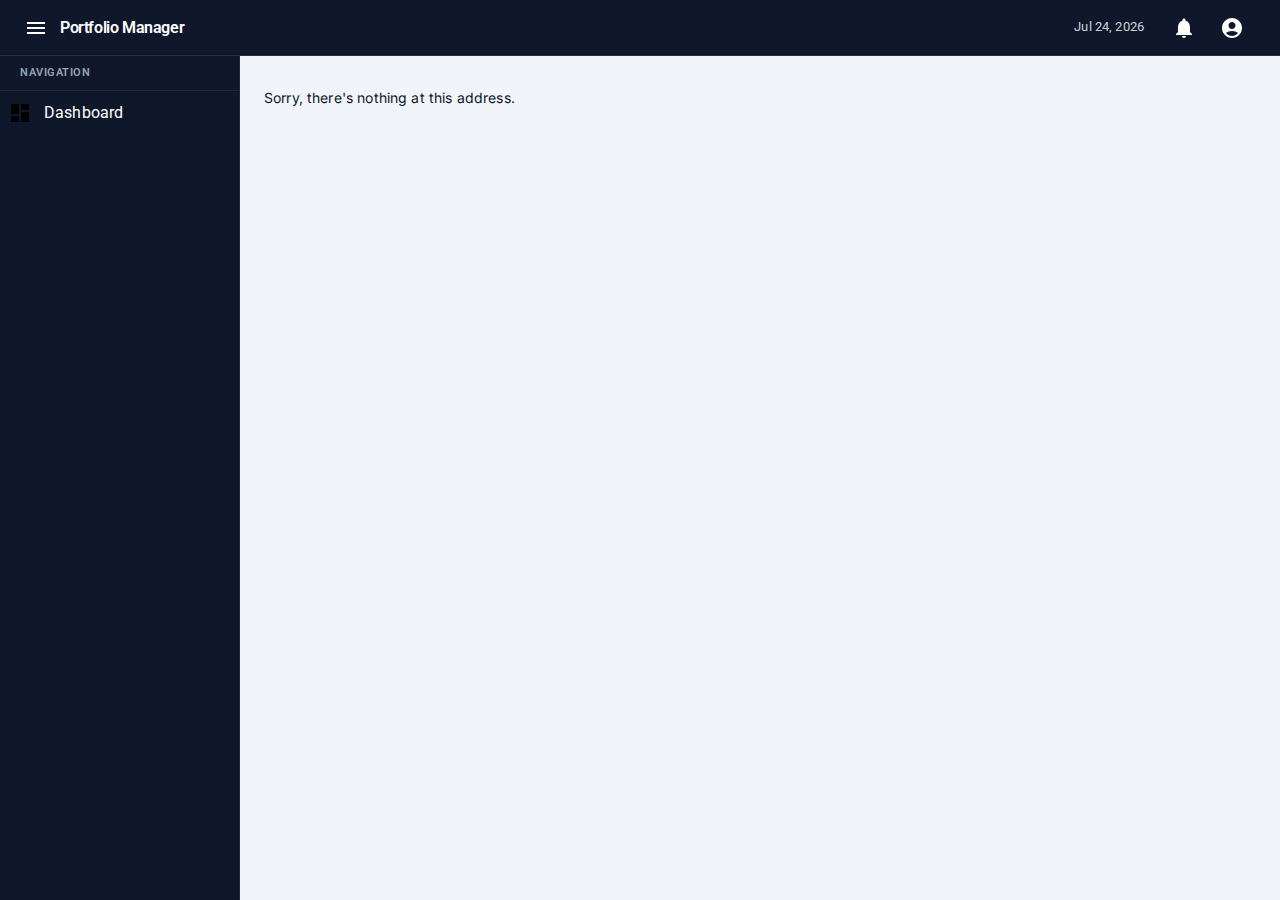
<file: PortfolioManager.Web/wwwroot/index.html>
<!DOCTYPE html>
<html lang="en">

<head>
    <meta charset="utf-8" />
    <meta name="viewport" content="width=device-width, initial-scale=1.0" />
    <title>Portfolio Manager</title>
    <base href="/" />
    <link href="https://fonts.googleapis.com/css?family=Roboto:300,400,500,700&display=swap" rel="stylesheet" />
    <link href="https://fonts.googleapis.com/css2?family=Roboto+Mono:wght@400;500;600&display=swap" rel="stylesheet" />
    <link href="_content/MudBlazor/MudBlazor.min.css" rel="stylesheet" />
    <link rel="icon" type="image/png" href="favicon.svg" />
    <link href="PortfolioManager.Web.styles.css" rel="stylesheet" />
    <link href="css/app.css" rel="stylesheet" />
    <style>
        .app-loading {
            display: flex;
            flex-direction: column;
            align-items: center;
            justify-content: center;
            height: 100vh;
            background: linear-gradient(135deg, #667eea 0%, #764ba2 100%);
            font-family: 'Roboto', sans-serif;
        }

        .loading-container {
            text-align: center;
        }

        .loading-logo {
            font-size: 3rem;
            font-weight: 700;
            color: white;
            margin-bottom: 2rem;
            letter-spacing: 2px;
            text-shadow: 0 2px 10px rgba(0, 0, 0, 0.2);
        }

        .loading-spinner {
            width: 60px;
            height: 60px;
            margin: 0 auto 1.5rem;
            border: 4px solid rgba(255, 255, 255, 0.3);
            border-top: 4px solid white;
            border-radius: 50%;
            animation: spin 1s linear infinite;
        }

        @keyframes spin {
            0% { transform: rotate(0deg); }
            100% { transform: rotate(360deg); }
        }

        .loading-text {
            color: white;
            font-size: 1.1rem;
            font-weight: 400;
            opacity: 0.9;
            animation: pulse 1.5s ease-in-out infinite;
        }

        @keyframes pulse {
            0%, 100% { opacity: 0.6; }
            50% { opacity: 1; }
        }

        .loading-dots {
            display: inline-flex;
            gap: 4px;
            margin-left: 4px;
        }

        .loading-dots span {
            width: 6px;
            height: 6px;
            background: white;
            border-radius: 50%;
            animation: bounce 1.4s infinite ease-in-out both;
        }

        .loading-dots span:nth-child(1) {
            animation-delay: -0.32s;
        }

        .loading-dots span:nth-child(2) {
            animation-delay: -0.16s;
        }

        @keyframes bounce {
            0%, 80%, 100% {
                transform: scale(0);
            }
            40% {
                transform: scale(1);
            }
        }

        .loading-subtitle {
            color: rgba(255, 255, 255, 0.8);
            font-size: 0.9rem;
            margin-top: 0.5rem;
            font-weight: 300;
        }

        .loading-logos {
            display: flex;
            align-items: center;
            justify-content: center;
            gap: 2rem;
            margin-top: 2rem;
        }

        .loading-logos img {
            height: 40px;
            opacity: 0.9;
        }

        .loading-logos .divider {
            width: 1px;
            height: 40px;
            background: rgba(255, 255, 255, 0.5);
        }
    </style>
</head>

<body>
    <div id="app">
        <div class="app-loading">
            <div class="loading-container">
                <div class="loading-logo">PORTFOLIO MANAGER</div>
                <div class="loading-spinner"></div>
                <div class="loading-text">
                    Loading
                    <span class="loading-dots">
                        <span></span>
                        <span></span>
                        <span></span>
                    </span>
                </div>
                <div class="loading-subtitle">Preparing your dashboard</div>
                <div class="loading-logos">
                    <img src="images/sharesies-large-logo.svg" alt="Sharesies" />
                    <div class="divider"></div>
                    <img src="images/ibkr-large-logo.svg" alt="IBKR" />
                </div>
            </div>
        </div>
    </div>

    <div id="blazor-error-ui">
        An unhandled error has occurred.
        <a href="." class="reload">Reload</a>
        <span class="dismiss">🗙</span>
    </div>
    <script src="_framework/blazor.webassembly.js"></script>
    <script src="_content/MudBlazor/MudBlazor.min.js"></script>
</body>

</html>
</file>
<file: PortfolioManager.Web/wwwroot/css/app.css>
@import"https://fonts.googleapis.com/css2?family=Inter:wght@300;400;500;600;700;800&display=swap";html,body{font-family:"Inter",-apple-system,BlinkMacSystemFont,"Segoe UI",sans-serif;color:#0f172a;background-color:#f1f5f9;-webkit-font-smoothing:antialiased;-moz-osx-font-smoothing:grayscale}h1:focus{outline:none}a,.btn-link{color:#1e40af}.btn-primary{color:#fff;background-color:#1e40af;border-color:#1e40af;font-weight:600;letter-spacing:.025em;transition:all .2s ease-in-out}.btn-primary:hover{background-color:#1d4ed8;transform:translateY(-1px);box-shadow:0 4px 6px -1px rgba(0,0,0,.1),0 2px 4px -1px rgba(0,0,0,.06)}.btn:focus,.btn:active:focus,.btn-link.nav-link:focus,.form-control:focus,.form-check-input:focus{box-shadow:0 0 0 .1rem #fff,0 0 0 .25rem #1e40af}.app-loading{display:flex;align-items:center;justify-content:center;flex-direction:column;height:100vh;background:linear-gradient(135deg, #637bc7 0%, #1a365d 100%);font-family:"Inter",-apple-system,BlinkMacSystemFont,"Segoe UI",sans-serif;padding:1rem}.loading-container{text-align:center;max-width:90%}.loading-logo{font-size:1.5rem;font-weight:700;color:#fff;margin-bottom:2rem;letter-spacing:2px;text-shadow:0 2px 10px rgba(0,0,0,.2)}.loading-spinner{width:60px;height:60px;margin:0 auto 1.5rem;border:4px solid rgba(255,255,255,.3);border-top:4px solid #fff;border-radius:9999px;animation:spin 1s linear infinite}@keyframes spin{0%{transform:rotate(0deg)}100%{transform:rotate(360deg)}}.loading-text{color:#fff;font-size:1rem;font-weight:400;opacity:.9;animation:pulse 1.5s ease-in-out infinite}@keyframes pulse{0%,100%{opacity:.6}50%{opacity:1}}.loading-dots{display:inline-flex;gap:4px;margin-left:4px}.loading-dots span{width:6px;height:6px;background:#fff;border-radius:9999px;animation:bounce 1.4s infinite ease-in-out both}.loading-dots span:nth-child(1){animation-delay:-0.32s}.loading-dots span:nth-child(2){animation-delay:-0.16s}@keyframes bounce{0%,80%,100%{transform:scale(0)}40%{transform:scale(1)}}.loading-subtitle{color:rgba(255,255,255,.8);font-size:.8125rem;margin-top:.5rem;font-weight:300}.loading-logos{display:flex;align-items:center;justify-content:center;gap:2rem;margin-top:2rem;flex-wrap:wrap}.loading-logos img{height:40px;opacity:.9}.loading-logos .divider{width:1px;height:40px;background:rgba(255,255,255,.5)}.stat-card{border:1px solid #e2e8f0;border-radius:.75rem;transition:.3s cubic-bezier(0.4, 0, 0.2, 1);background:#fff;box-shadow:0 1px 3px 0 rgba(0,0,0,.1),0 1px 2px 0 rgba(0,0,0,.06)}.stat-card:hover{transform:translateY(-2px);box-shadow:0 4px 6px -1px rgba(0,0,0,.1),0 2px 4px -1px rgba(0,0,0,.06) !important}.stat-label{font-size:.6875rem !important;font-weight:600 !important;text-transform:uppercase;letter-spacing:.05em;color:#64748b !important}.stat-value{font-size:1.5rem !important;font-weight:700 !important;color:#0f172a !important;line-height:1.2 !important;letter-spacing:-0.025em}.stat-change{font-size:.8125rem !important;font-weight:600 !important;margin-top:4px !important}.stat-icon{padding:.5rem;border-radius:.5rem}.stat-icon.primary{background-color:rgba(30,64,175,.1);color:#1e40af}.stat-icon.success{background-color:#dcfce7;color:#22c55e}.stat-icon.neutral{background-color:#f1f5f9;color:#64748b}.holdings-card{border-radius:.75rem !important;border:1px solid #e2e8f0 !important;overflow:hidden !important;box-shadow:0 1px 3px 0 rgba(0,0,0,.1),0 1px 2px 0 rgba(0,0,0,.06) !important;background:#fff}.port-dashboard-stat-card{border:1px solid #e2e8f0 !important;border-radius:.75rem !important;box-shadow:0 1px 3px 0 rgba(0,0,0,.1),0 1px 2px 0 rgba(0,0,0,.06) !important;background:#fff !important;transition:.3s cubic-bezier(0.4, 0, 0.2, 1) !important}.port-dashboard-stat-card:hover{transform:translateY(-2px);box-shadow:0 4px 6px -1px rgba(0,0,0,.1),0 2px 4px -1px rgba(0,0,0,.06) !important}.port-dashboard-stat-card .mud-card-content{padding:1rem !important}.port-dashboard-table-card{border:1px solid #e2e8f0 !important;border-radius:.75rem !important;box-shadow:0 1px 3px 0 rgba(0,0,0,.1),0 1px 2px 0 rgba(0,0,0,.06) !important;background:#fff !important;overflow:hidden !important}.port-dashboard-table-card .mud-card-header{padding:1rem !important;border-bottom:1px solid #f1f5f9 !important;background:rgba(0,0,0,0) !important}.port-dashboard-table-card .mud-card-header .mud-card-header-content h6{font-size:1rem !important;font-weight:700 !important;color:#0f172a !important;margin-bottom:4px !important}.port-dashboard-table-card .mud-card-header .mud-card-header-content .mud-typography-body2{font-size:.8125rem !important;color:#64748b !important}.port-dashboard-table{background:rgba(0,0,0,0) !important}.port-dashboard-table .mud-table-head{background-color:#f8fafc !important}.port-dashboard-table .mud-table-head th{font-size:.6875rem !important;font-weight:700 !important;text-transform:uppercase !important;letter-spacing:.05em !important;color:#64748b !important;padding:.75rem 1rem !important;border-bottom:2px solid #e2e8f0 !important}.port-dashboard-table .mud-table-body tr{transition:background-color .15s ease-in-out !important;border-bottom:1px solid #f1f5f9 !important}.port-dashboard-table .mud-table-body tr:hover{background-color:#f8fafc !important}.port-dashboard-table .mud-table-body tr:last-child{border-bottom:none !important}.port-dashboard-table .mud-table-body tr td{padding:.75rem 1rem !important;font-size:.8125rem !important}.port-dashboard-table-header{font-size:.6875rem !important;font-weight:700 !important;text-transform:uppercase !important;letter-spacing:.05em !important;color:#64748b !important;padding:.75rem 1rem !important}.port-dashboard-table .mud-avatar{width:32px !important;height:32px !important;border-radius:.5rem !important;font-size:.6875rem !important;font-weight:700 !important}.port-dashboard-avatar-icon{width:40px !important;height:40px !important;border-radius:.5rem !important}.port-dashboard-avatar-icon.mud-avatar-filled{background-color:rgba(30,64,175,.1) !important}.port-dashboard-avatar-icon.mud-avatar-filled .mud-icon-root{color:#1e40af !important}.port-dashboard-avatar-icon.mud-success{background-color:#dcfce7 !important}.port-dashboard-avatar-icon.mud-success .mud-icon-root{color:#22c55e !important}.port-dashboard-avatar-icon.mud-info{background-color:#f1f5f9 !important}.port-dashboard-avatar-icon.mud-info .mud-icon-root{color:#64748b !important}.port-dashboard-badge-success{display:inline-flex;align-items:center;gap:4px;padding:4px 12px;background-color:#dcfce7;color:#22c55e;font-size:.6875rem;font-weight:600;border-radius:.5rem}.port-dashboard-badge-error{display:inline-flex;align-items:center;gap:4px;padding:4px 12px;background-color:#fee2e2;color:#ef4444;font-size:.6875rem;font-weight:600;border-radius:.5rem}.port-dashboard-return-badge-success{display:inline-flex;align-items:center;gap:4px;padding:6px 12px;background-color:#dcfce7;color:#22c55e;font-size:.6875rem;font-weight:700;border-radius:.5rem}.port-dashboard-return-badge-error{display:inline-flex;align-items:center;gap:4px;padding:6px 12px;background-color:#fee2e2;color:#ef4444;font-size:.6875rem;font-weight:700;border-radius:.5rem}.currency-chip{display:inline-block;padding:4px 8px;background-color:#f1f5f9;color:#64748b;font-size:10px;font-weight:800;letter-spacing:.1em;border-radius:.5rem;text-transform:uppercase}.numeric-text{font-family:"Inter",-apple-system,BlinkMacSystemFont,"Segoe UI",sans-serif;font-weight:500}.mud-typography-h4{font-size:1.5rem !important;font-weight:700 !important;letter-spacing:-0.025em !important}.mud-typography-h6{font-size:1rem !important;font-weight:700 !important}.mud-typography-body2{font-size:.8125rem !important}.mud-typography-caption{font-size:.6875rem !important;color:#94a3b8 !important}.holdings-card{border-radius:.75rem !important;border:1px solid #e2e8f0 !important;overflow:hidden !important;box-shadow:0 1px 3px 0 rgba(0,0,0,.1),0 1px 2px 0 rgba(0,0,0,.06) !important;background:#fff}.holdings-title{font-weight:700 !important;color:#0f172a !important;font-size:1rem !important}.holdings-subtitle{font-size:.8125rem;color:#64748b;margin-top:2px}.holdings-table{background:rgba(0,0,0,0) !important}.holdings-table .mud-table-head{background-color:#f8fafc !important}.holdings-table tbody tr{transition:background-color .15s ease-in-out;border-bottom:1px solid #f1f5f9}.holdings-table tbody tr:hover{background-color:#f8fafc !important}.holdings-table tbody tr:last-child{border-bottom:none}.table-header{font-size:.6875rem;font-weight:700;text-transform:uppercase;letter-spacing:.05em;color:#64748b;padding:.5rem .75rem;border-bottom:2px solid #e2e8f0}.symbol-cell{font-weight:700 !important;color:#0f172a !important}.symbol-avatar{width:32px;height:32px;border-radius:.5rem;background-color:#1e40af;color:#fff;display:flex;align-items:center;justify-content:center;font-weight:700;font-size:.6875rem}.symbol-name{font-size:.6875rem;color:#94a3b8;margin-top:2px}.number-cell{font-family:"Roboto Mono","SF Mono",Monaco,"Cascadia Code",monospace;font-size:.8125rem !important;text-align:right !important}.return-chip{font-family:"Roboto Mono","SF Mono",Monaco,"Cascadia Code",monospace;font-weight:600 !important;font-size:.6875rem !important;padding:4px 12px;border-radius:.75rem}.ynex-badge{background-color:#f1f5f9;color:#0f172a;font-weight:600;padding:4px 12px;border-radius:.5rem;font-size:.6875rem;display:inline-block}.ynex-badge-success{background-color:#dcfce7;color:#22c55e;font-weight:600;padding:4px 12px;border-radius:.5rem;font-size:.6875rem;display:inline-block}.ynex-badge-error{background-color:#fee2e2;color:#ef4444;font-weight:600;padding:4px 12px;border-radius:.5rem;font-size:.6875rem;display:inline-block}.currency-chip,.currency-badge-lg{background-color:rgba(30,64,175,.1);color:#1e40af;font-weight:600;border-radius:.5rem;display:inline-block}.currency-chip{padding:6px 12px;font-size:.6875rem}.currency-badge-lg{padding:8px 16px;display:inline-flex;align-items:center;font-size:.8125rem}.professional-appbar{background:#0f172a !important;border-bottom:1px solid rgba(255,255,255,.1) !important;box-shadow:0 1px 3px 0 rgba(0,0,0,.1),0 1px 2px 0 rgba(0,0,0,.06) !important;height:56px !important}.appbar-title{font-weight:600 !important;letter-spacing:-0.025em !important;color:#fff !important;font-size:1.125rem}.appbar-logo-mobile{display:none;height:32px;width:32px;border-radius:9999px}.appbar-logo-desktop{display:block;height:36px;width:36px;border-radius:.5rem;padding:3px;background:#1e40af;border:2px solid rgba(255,255,255,.2);margin-right:12px;transition:all .2s ease-in-out}.appbar-logo-desktop:hover{background:#1d4ed8;border-color:rgba(255,255,255,.3);transform:scale(1.05)}.professional-drawer{border-right:1px solid #1e293b !important;background:#0f172a !important}.professional-drawer .mud-drawer{margin-top:0 !important;padding-top:0 !important}.professional-drawer .mud-drawer-content{padding-top:0 !important}.mud-drawer-clipped-always{margin-top:0 !important;top:56px !important;height:calc(100vh - 56px) !important}.drawer-header{background:rgba(15,23,42,.6) !important;border-bottom:1px solid #1e293b !important;padding:.5rem .75rem !important;padding-left:1.25rem !important;margin-top:0 !important;min-height:auto !important}.drawer-title{color:#94a3b8 !important;font-weight:600 !important;text-transform:uppercase;letter-spacing:.05em;font-size:.6875rem !important;margin:0 !important;padding:0 !important}.professional-content{background-color:#f1f5f9 !important}.professional-drawer .mud-drawer-content{padding-top:0 !important}.professional-drawer .mud-navmenu,.professional-drawer .mud-nav-link,.professional-drawer .mud-nav-link *,.professional-drawer .mud-nav-item{--mud-palette-primary: #ffffff !important;--mud-palette-primary-text: #ffffff !important;--mud-palette-text-primary: #ffffff !important}.professional-drawer .mud-nav-link{color:#94a3b8 !important;border-radius:.5rem;padding:.5rem;margin:2px 0;transition:all .2s ease-in-out}.professional-drawer .mud-nav-link:hover{background-color:rgba(255,255,255,.05) !important;color:#fff !important}.professional-drawer .mud-nav-link.active{background-color:rgba(30,64,175,.2) !important;color:#fff !important;font-weight:500 !important;border-left:4px solid #1e40af;padding-left:calc(0.5rem - 4px)}.professional-drawer .mud-nav-link svg,.professional-drawer .mud-nav-link .mud-icon-root{color:inherit !important;fill:inherit !important}.sharesies-login-btn{background:linear-gradient(135deg, #ff4785 0%, #ff1f6b 100%);color:#fff !important;font-weight:600 !important;padding:12px 24px !important;display:inline-flex !important;align-items:center !important;gap:12px !important;transition:all .2s ease-in-out !important;border-radius:.75rem !important;box-shadow:0 4px 6px -1px rgba(0,0,0,.1),0 2px 4px -1px rgba(0,0,0,.06)}.sharesies-login-btn:hover{background:linear-gradient(135deg, #ff1f6b 0%, #e6195e 100%) !important;transform:translateY(-2px) !important;box-shadow:0 4px 12px rgba(255,71,133,.4) !important}.sharesies-login-btn img{height:28px;width:28px;border-radius:9999px;object-fit:cover}.time-market-status-card{background:linear-gradient(135deg, #1e40af 0%, #1a365d 100%) !important;border-radius:.75rem !important;color:#fff;box-shadow:0 10px 25px -5px rgba(30,64,175,.2) !important;border:none !important}.time-market-status-card .mud-card-content{padding:.75rem !important}.time-market-status-card .time-section{display:flex;align-items:center;gap:.75rem}.time-market-status-card .time-section .time-icon{padding:.5rem;background:rgba(255,255,255,.1);border-radius:.5rem;display:flex;align-items:center;justify-content:center}.time-market-status-card .time-section .time-label{font-size:.6875rem !important;text-transform:uppercase !important;font-weight:700 !important;letter-spacing:.05em !important;color:rgba(255,255,255,.7) !important;margin-bottom:2px !important}.time-market-status-card .time-section .time-value{font-size:1.25rem !important;font-weight:700 !important;letter-spacing:-0.025em !important;color:#fff !important}.time-market-status-card .market-status-badge{padding:8px 16px;background:rgba(255,255,255,.15);border:1px solid rgba(255,255,255,.2);border-radius:9999px;font-size:.6875rem;font-weight:700;text-transform:uppercase;letter-spacing:.1em;color:rgba(255,255,255,.9)}.time-market-card{background:linear-gradient(135deg, #1e40af 0%, #1a365d 100%);border-radius:.75rem;padding:1rem;color:#fff;box-shadow:0 10px 25px -5px rgba(30,64,175,.2);margin-bottom:1rem}.time-market-card .time-section{display:flex;align-items:center;gap:.75rem}.time-market-card .time-section .time-icon{padding:.5rem;background:rgba(255,255,255,.1);border-radius:.75rem}.time-market-card .time-section .time-label{font-size:.6875rem;text-transform:uppercase;font-weight:700;letter-spacing:.05em;color:rgba(255,255,255,.7)}.time-market-card .time-section .time-value{font-size:1.25rem;font-weight:700;letter-spacing:-0.025em}.time-market-card .market-status-badge{padding:8px 16px;background:rgba(255,255,255,.15);border:1px solid rgba(255,255,255,.2);border-radius:9999px;font-size:.6875rem;font-weight:700;text-transform:uppercase;letter-spacing:.1em}.mud-breadcrumbs{font-size:.8125rem !important}.mud-breadcrumb-item{color:#64748b !important}.content{padding-top:1.1rem}.text-muted{color:#64748b !important}.fw-bold{font-weight:700 !important}.fw-semibold{font-weight:600 !important}.text-uppercase{text-transform:uppercase !important}.gap-3{gap:.5rem}.rounded-lg{border-radius:.75rem !important}.valid.modified:not([type=checkbox]){outline:1px solid #22c55e}.invalid{outline:1px solid #ef4444}.validation-message{color:#ef4444}.form-floating>.form-control-plaintext::placeholder,.form-floating>.form-control::placeholder{color:var(--bs-secondary-color);text-align:end}.form-floating>.form-control-plaintext:focus::placeholder,.form-floating>.form-control:focus::placeholder{text-align:start}#blazor-error-ui{color-scheme:light only;background:#ffffe0;bottom:0;box-shadow:0 -1px 2px rgba(0,0,0,.2);box-sizing:border-box;display:none;left:0;padding:.6rem 1.25rem .7rem 1.25rem;position:fixed;width:100%;z-index:1000}#blazor-error-ui .dismiss{cursor:pointer;position:absolute;right:.75rem;top:.5rem}.blazor-error-boundary{background:url([data-uri]) no-repeat 1rem/1.8rem,#b32121;padding:1rem 1rem 1rem 3.7rem;color:#fff}.blazor-error-boundary::after{content:"An error has occurred."}code{color:#c02d76}@media(max-width: 768px){.appbar-title-desktop,.appbar-logo-desktop,.appbar-date-desktop{display:none !important}.appbar-logo-mobile{display:block !important}.stat-value{font-size:1.25rem !important}.loading-logo{font-size:1.25rem;margin-bottom:1.5rem;letter-spacing:1px}.loading-spinner{width:50px;height:50px;margin-bottom:1rem}.loading-text{font-size:1rem}.loading-subtitle{font-size:.8125rem}.loading-logos{gap:1rem;margin-top:1.5rem}.loading-logos img{height:32px}.loading-logos .divider{height:32px}}@media(max-width: 480px){.appbar-logo-mobile{height:28px;width:28px}.loading-logo{font-size:1.125rem;margin-bottom:1rem}.loading-spinner{width:40px;height:40px;border-width:3px}.loading-text{font-size:.8125rem}.loading-subtitle{font-size:.6875rem}.loading-logos{gap:.75rem;margin-top:1rem}.loading-logos img{height:28px}.loading-logos .divider{height:28px}}.mud-elevation-0{box-shadow:none !important}.mud-card{background-color:#fff !important;border-radius:.75rem !important}.mud-card-content{padding:.75rem !important}.mud-table{border:none !important}.mud-table .mud-table-container{overflow-x:auto;border-radius:0}.mud-table .mud-table-head th{background-color:#f8fafc !important;border-bottom:2px solid #e2e8f0 !important}.mud-table .mud-table-body{background-color:rgba(0,0,0,0) !important}.mud-table .mud-table-row:hover{background-color:#f8fafc !important}.mud-table .mud-table-cell{border-bottom:1px solid #f1f5f9 !important;font-size:.8125rem !important}.mud-grid .mud-grid-item{padding:.5rem !important}.text-right{text-align:right !important}.mud-button-root{border-radius:.75rem !important;font-weight:600 !important}.mud-icon-button{border-radius:.5rem !important}.mud-icon-button:hover{background-color:#f8fafc !important}.mud-chip{border-radius:9999px !important;font-weight:600 !important}.mud-table .mud-avatar{width:32px !important;height:32px !important;font-size:.8125rem !important}.brokerage-logo-img{width:24px !important;height:24px !important;object-fit:contain;border-radius:.5rem}.mobile-portfolio-layout{padding:0}.mobile-return-card{background:#fff !important;border:1px solid #e2e8f0 !important;border-radius:.75rem !important;box-shadow:0 1px 3px 0 rgba(0,0,0,.1),0 1px 2px 0 rgba(0,0,0,.06) !important}.mobile-return-card .mud-card-content{padding:1rem !important}.mobile-return-card .mobile-return-label{font-size:.6875rem !important;font-weight:700 !important;text-transform:uppercase !important;letter-spacing:.05em !important;color:#64748b !important;margin-bottom:0 !important}.mobile-return-card .mobile-currency-badge{display:inline-block;font-size:.6875rem;font-weight:600;color:#64748b;background:#f8fafc;padding:2px 8px;border-radius:.5rem;border:1px solid #f1f5f9}.mobile-return-card .mobile-refresh-button{margin-top:-4px;margin-right:-8px}.mobile-return-card .mobile-return-value{font-size:1.25rem !important;font-weight:700 !important;letter-spacing:-0.025em !important;color:#0f172a !important;margin-bottom:.5rem !important}.mobile-return-card .mobile-return-percentage{display:flex;align-items:center;gap:2px;font-size:.8125rem !important;font-weight:700 !important}.mobile-return-card .mobile-return-percentage.positive{color:#22c55e !important}.mobile-return-card .mobile-return-percentage.positive .mud-icon-root{color:#22c55e !important}.mobile-return-card .mobile-return-percentage.negative{color:#ef4444 !important}.mobile-return-card .mobile-return-percentage.negative .mud-icon-root{color:#ef4444 !important}.mobile-holdings-header{padding:.75rem .75rem;margin-bottom:.5rem}.mobile-holdings-header h6{font-size:1rem !important;font-weight:700 !important;letter-spacing:-0.025em !important;color:#0f172a !important;margin:0 !important}.mobile-holdings-list{display:flex;flex-direction:column;gap:.5rem}.mobile-holding-card{background:#fff !important;border:1px solid #f1f5f9 !important;border-radius:.75rem !important;box-shadow:none !important;transition:all .3s cubic-bezier(0.4, 0, 0.2, 1)}.mobile-holding-card.expanded{border-color:#1e40af !important;box-shadow:0 1px 3px 0 rgba(0,0,0,.1),0 1px 2px 0 rgba(0,0,0,.06) !important}.mobile-holding-card:hover{background-color:#f8fafc !important;border-color:#e2e8f0 !important}.mobile-holding-card .mobile-brokerage-icon{width:20px;height:20px;object-fit:cover;border-radius:50%;background:#fff;padding:2px;border:1px solid #f1f5f9}.mobile-holding-card .mud-card-content{padding:.75rem !important}.mobile-holding-card .mobile-holding-avatar{width:44px !important;height:44px !important;border-radius:.75rem !important;font-size:.8125rem !important;font-weight:700 !important;background-color:rgba(30,64,175,.1) !important;color:#1e40af !important}.mobile-holding-card .mobile-holding-details{border-top:1px solid #f1f5f9;overflow:hidden;animation:slideDown .3s cubic-bezier(0.4, 0, 0.2, 1);transform-origin:top}.mobile-holding-card .mobile-holding-detail-row{border-bottom:1px solid #f1f5f9;opacity:0;animation:fadeIn .3s cubic-bezier(0.4, 0, 0.2, 1) forwards}.mobile-holding-card .mobile-holding-detail-row:nth-child(1){animation-delay:.05s}.mobile-holding-card .mobile-holding-detail-row:nth-child(2){animation-delay:.1s}.mobile-holding-card .mobile-holding-detail-row:nth-child(3){animation-delay:.15s}.mobile-holding-card .mobile-holding-detail-row:last-child{border-bottom:none;padding-bottom:0;margin-bottom:0}.mobile-holding-card .mobile-detail-stats{display:grid;grid-template-columns:repeat(3, 1fr);gap:.5rem;margin-left:28px}.mobile-holding-card .mobile-detail-stat{display:flex;flex-direction:column;gap:2px}.mobile-holding-card .mud-icon-root{transition:transform .3s cubic-bezier(0.4, 0, 0.2, 1)}.mobile-holding-card.expanded .mud-icon-root{transform:rotate(180deg)}.mobile-holding-card .mobile-holding-return{display:flex;align-items:center;gap:0;font-size:.6875rem !important}.mobile-holding-card .mobile-holding-return.positive{color:#22c55e !important}.mobile-holding-card .mobile-holding-return.positive .mud-icon-root{color:#22c55e !important}.mobile-holding-card .mobile-holding-return.negative{color:#ef4444 !important}.mobile-holding-card .mobile-holding-return.negative .mud-icon-root{color:#ef4444 !important}.mobile-holding-card .mobile-holding-return .mud-icon-root{font-size:14px !important}@keyframes slideDown{from{max-height:0;opacity:0}to{max-height:500px;opacity:1}}@keyframes fadeIn{from{opacity:0;transform:translateY(-8px)}to{opacity:1;transform:translateY(0)}}
</file>
